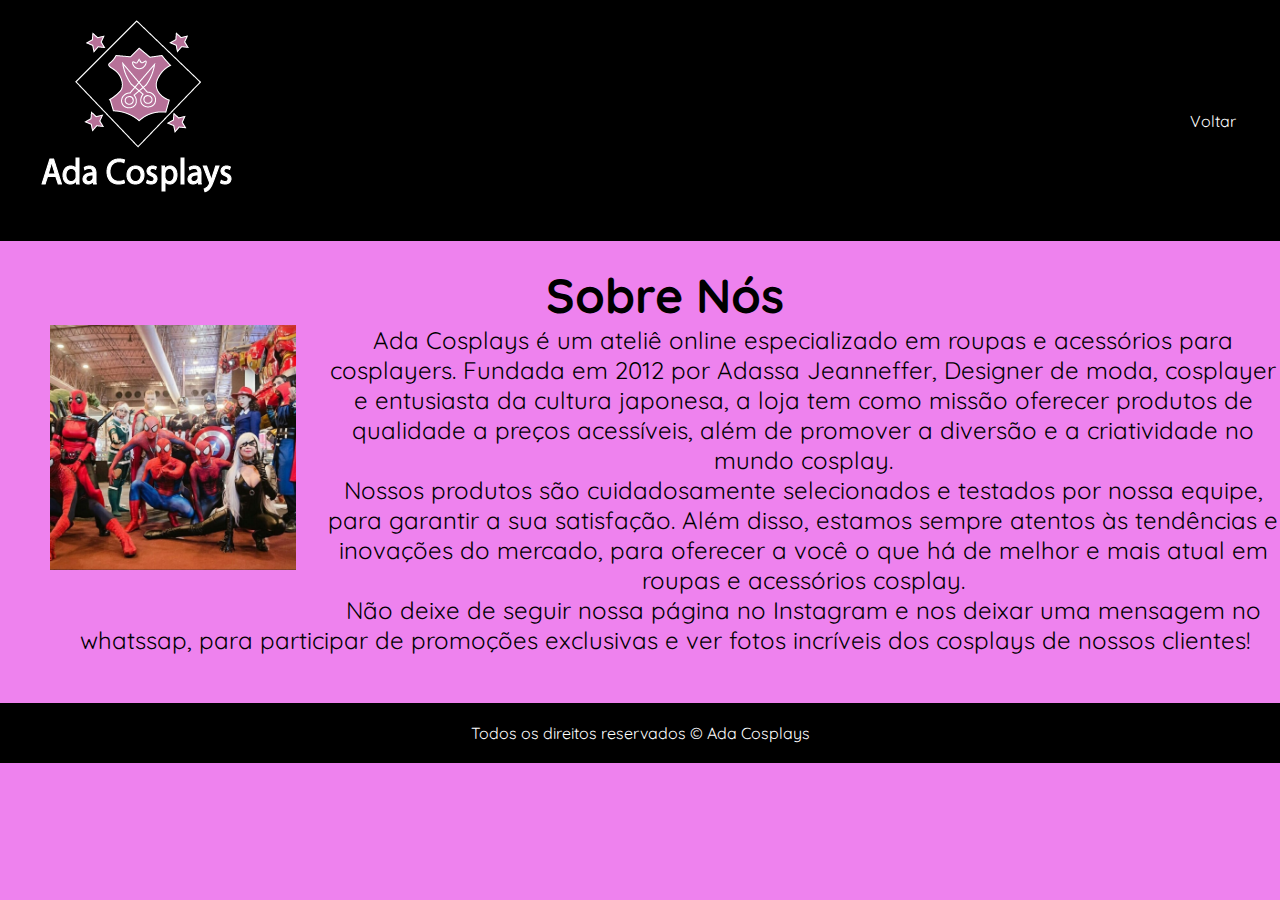
<file: sobrenos.html>
<!DOCTYPE html>
<html>
<head>
	<title>Sobre Nós - Ada Cosplays</title>

	<!-- Importando a fonte Quicksand e o CSS para estilizar a página -->
	<link rel="preconnect" href="https://fonts.gstatic.com">
	<link href="https://fonts.googleapis.com/css2?family=Quicksand&display=swap" rel="stylesheet"> 
	<link rel="stylesheet" type="text/css" href="style.css">
</head>
<body>
	<header>
		<!-- Logo da loja -->
		<a href="index.html"><img src="logoadacosplay 1.png" alt="Ada Cosplays"></a>

		<!-- Navegação -->
		<nav>
			<ul>
			<li><a href="index.html">Voltar</a></li>
			</ul>
		</nav>
	</header>

	<main>
		<section class="about">
			<h1>Sobre Nós</h1>
			<img class="imagemcosplays" src="1681591831047.jpg" alt="foto dos cosplays.">
			<p>Ada Cosplays é um ateliê online especializado em roupas e acessórios para cosplayers. Fundada em 2012 por Adassa Jeanneffer, Designer de moda, cosplayer e entusiasta da cultura japonesa, a loja tem como missão oferecer produtos de qualidade a preços acessíveis, além de promover a diversão e a criatividade no mundo cosplay.</p>
			<p>Nossos produtos são cuidadosamente selecionados e testados por nossa equipe, para garantir a sua satisfação. Além disso, estamos sempre atentos às tendências e inovações do mercado, para oferecer a você o que há de melhor e mais atual em roupas e acessórios cosplay.</p>
			<p>Não deixe de seguir nossa página no Instagram e nos deixar uma mensagem no whatssap, para participar de promoções exclusivas e ver fotos incríveis dos cosplays de nossos clientes!</p>
		</section>
	</main>

	<footer>
		<p>Todos os direitos reservados © Ada Cosplays</p>
	</footer>
</body>
</html>
</file>
<file: style.css>
* {
  box-sizing: border-box;
  margin: 0;
  padding: 0;
}

body {
    background-color: violet;
    margin: 0;
    padding: 0;
    font-family: 'Quicksand', sans-serif;
}

header {
    background-color: #000;
    color: #fff;
    padding: 20px;
    display: flex;
    justify-content: space-between;
    align-items: center;
}

nav ul {
    list-style: none;
    display: flex;
    align-items: center;
}

.logo {
    display: flex;
    height: 150px;
    padding: 10px;
}

nav ul li {
  display: inline-block;
  margin-right: 16px;
}

nav ul li a {
  color: #FFF;
  text-decoration: none;
  padding: 8px;
  border-radius: 4px;
}

nav ul li a:hover {
  background-color:violet;
  color: white;
}

main {
  margin-top: 24px;
  display: flex;
  flex-wrap: wrap;
  justify-content: space-between;
}
.about{
    text-align: center;
    font-size: 1.5em;
    margin: 0 0 2em;
    padding-left: 50px;
    clear: left;
    color: black;
}
.imagemcosplays{
    width: 20%;
    opacity: 1;
    float: left;
    margin: 0 30px 30px 0;
    box-shadow: 10px 10x 30px #000000;
}
.gallery-wrapper {
  flex-basis: 100%;
}

.gallery {
  display: flex;
  justify-content: space-between;
  overflow-x: scroll;
  height: 350px;
}

.gallery img {
  width: 100%;
  height: auto;
  margin-right: 16px;
}

footer {
    background-color: #000;
    color: #fff;
    text-align: center;
    padding: 20px;
  }

.contact-form {
  flex-basis: calc(50% - 16px);
  padding: 16px;
  background-color: violet;
}

.contact-form h2 {
  font-size: 1.5rem;
  margin-bottom: 16px;
}

.contact-form div {
  margin-bottom: 16px;
}

.contact-form label {
  display: block;
  margin-bottom: 8px;
}

.contact-form input,
.contact-form textarea {
  width: 100%;
  padding: 8px;
  border-radius: 4px;
  border: none;
  background-color: #FFF;
  margin-bottom: 8px;
}

.contact-form button {
  background-color:black;
  color: #FFF;
  padding: 8px 16px;
  border: none;
  border-radius: 5px;
  cursor: pointer;
  transition: background-color 0.2s;
}

.contact-form button:hover {
  background-color: darkviolet;
}

::-webkit-scrollbar {
  width: 12px;
}

::-webkit-scrollbar-track {
  background: violet;
}

::-webkit-scrollbar-thumb {
  background-color: violet;
  border-radius: 6px;
}

::-webkit-scrollbar-thumb:hover {
  background-color: black;
}
@media screen and (max-width: 767px) {
  .container {
    width: 100%;
  }
}
@media screen and (min-width: 768px) {
  .todo {
    width: 60%;
  }
}

@media screen and (min-width: 1024px) {
  .todo {
    width: 50%;
  }
}
</file>
